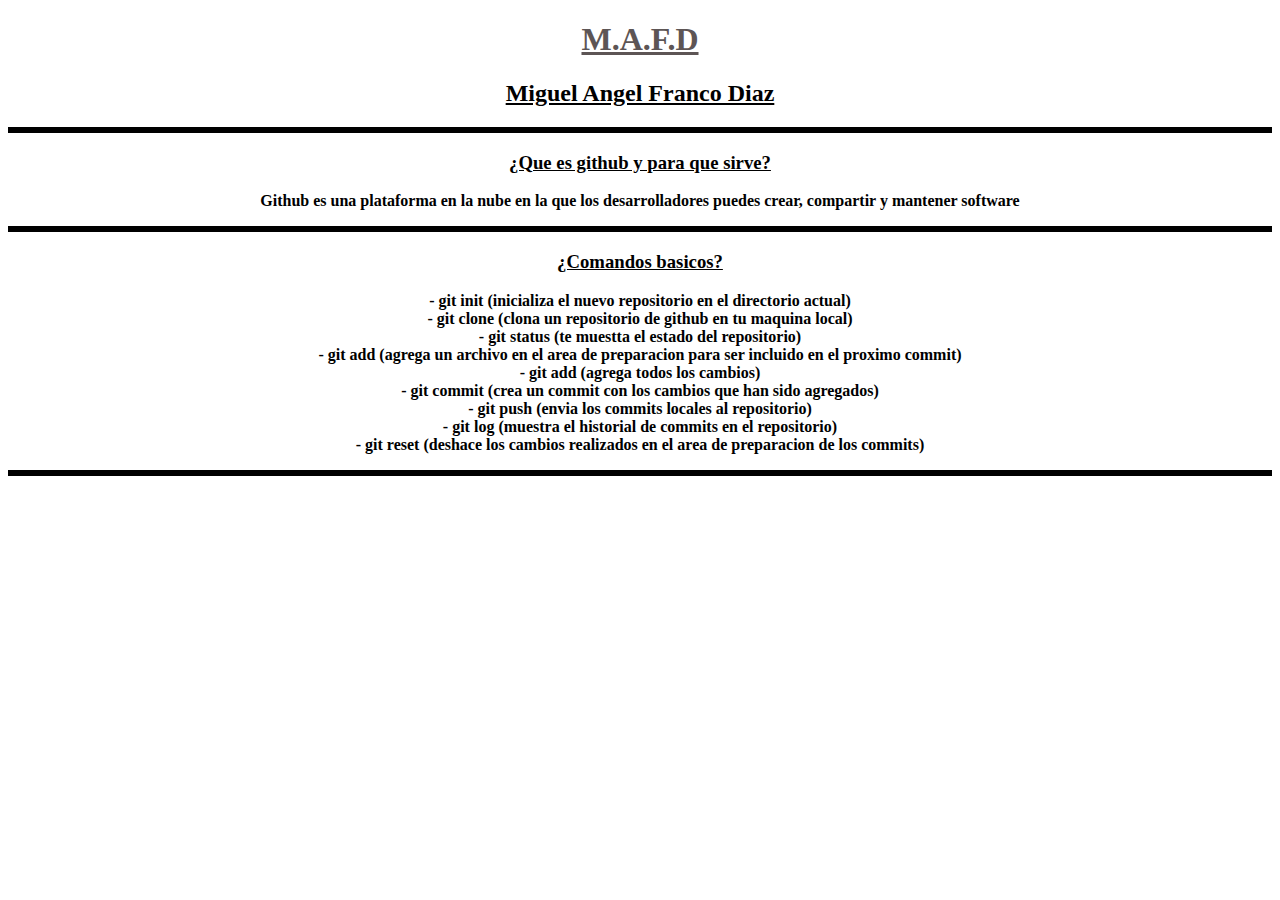
<file: index.html>
<!DOCTYPE html>
<html lang="en">
<head>
    <meta charset="UTF-8">
    <meta name="viewport" content="width=device-width, initial-scale=1.0">
    <link rel="stylesheet" type="text/css" href="tarea1.css">
    <title>Tarea 1</title>
</head>
<body>
    <h1>M.A.F.D</h1>
    <h2>Miguel Angel Franco Diaz</h2>
    <hr>

    <h3>¿Que es github y para que sirve?</h3>
    <p>Github es una plataforma en la nube en la que los desarrolladores puedes
        crear, compartir y mantener software</p>
    <hr>
    
    <h3>¿Comandos basicos?</h3>
    <p>- git init (inicializa el nuevo repositorio en el directorio actual)<br>
        - git clone (clona un repositorio de github en tu maquina local)<br>
        - git status (te muestta el estado del repositorio)<br>
        - git add (agrega un archivo en el area de preparacion para ser incluido en el proximo commit)<br>
        - git add (agrega todos los cambios)<br>
        - git commit (crea un commit con los cambios que han sido agregados)<br>
        - git push (envia los commits locales al repositorio)<br>
        - git log (muestra el historial de commits en el repositorio)<br>
        - git reset (deshace los cambios realizados en el area de preparacion de los commits)<br></p>
        <hr>

        

 
    
</body>
</html>
</file>
<file: tarea1.css>
h1{color: rgb(93, 85, 85); text-align: center; text-decoration: underline;}
h1:hover{font-size: 2rem; color: blue;}
h2{text-align: center; text-decoration: underline;}
h3{text-align: center; text-decoration: underline;}
p{text-align: center;}
ul,li{text-align: center;}
p{font-weight: bold; color: black;}
hr{border: 3px solid black;}
</file>
